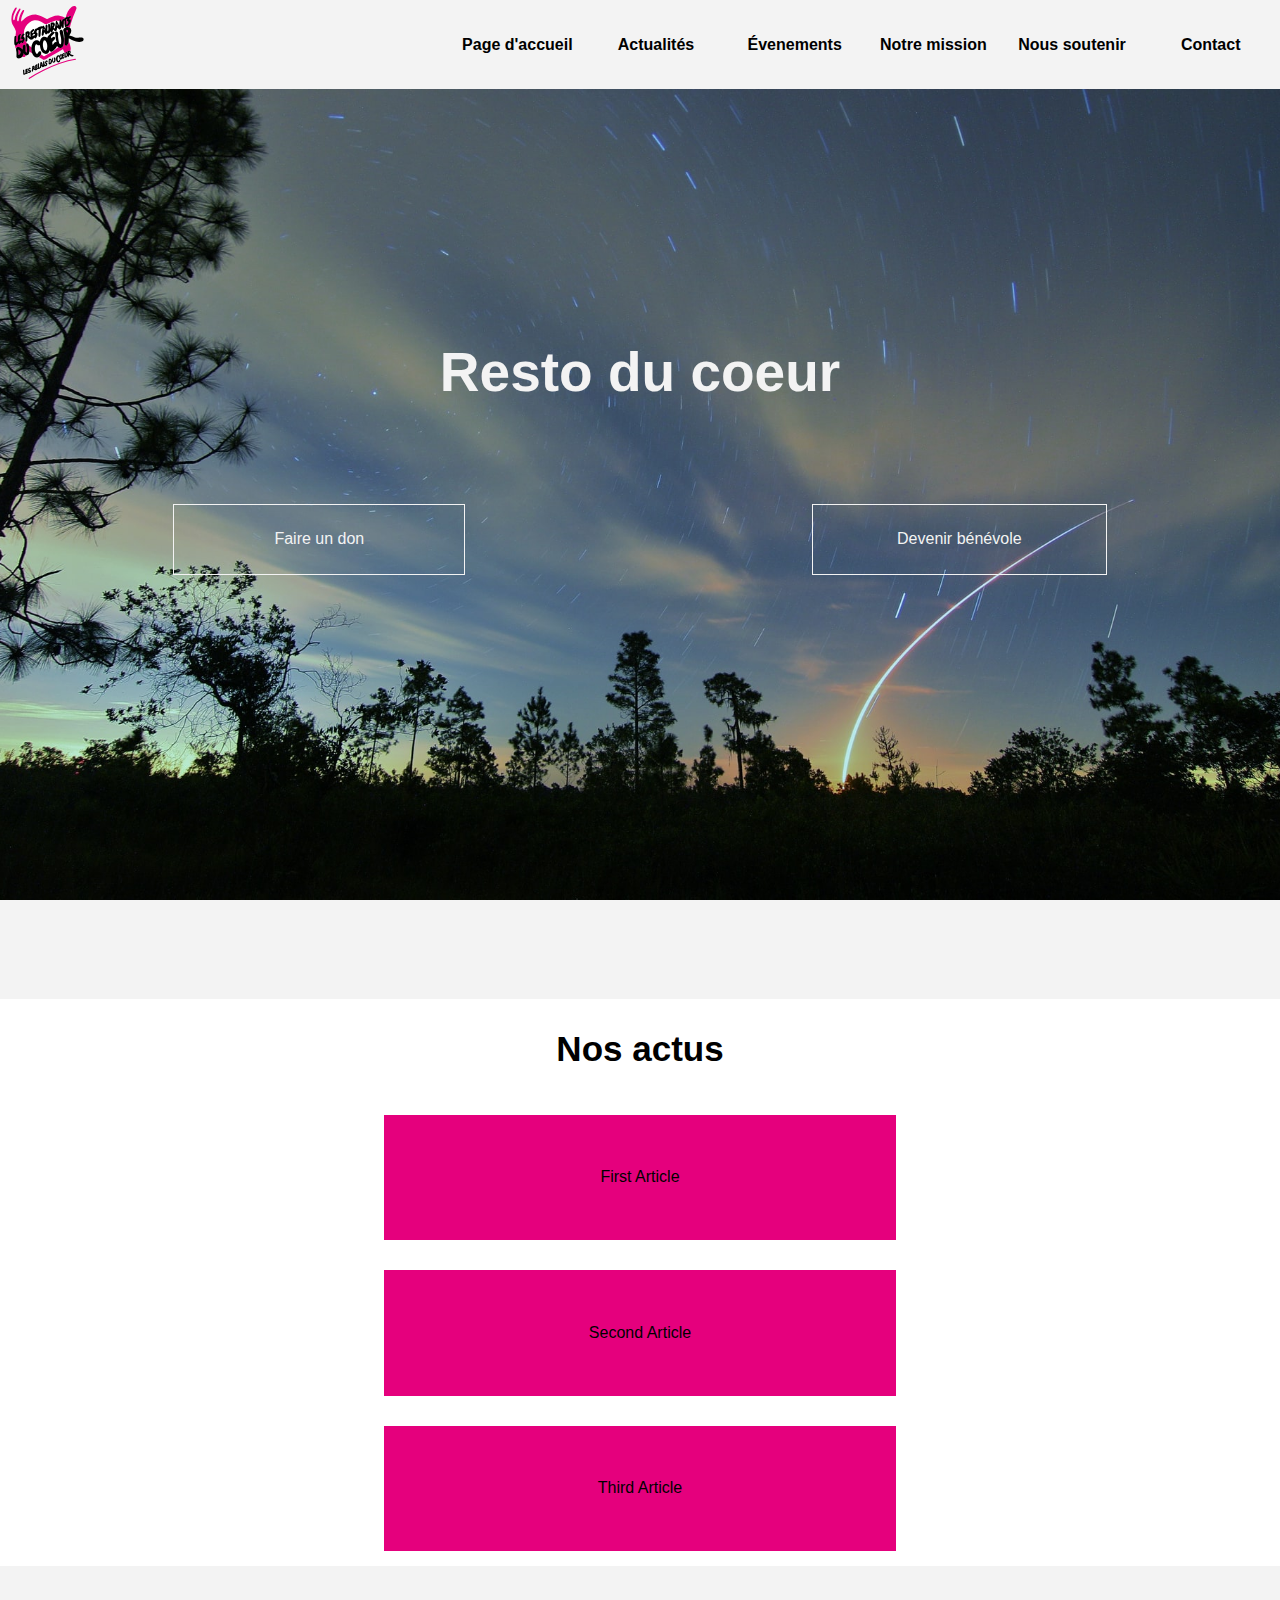
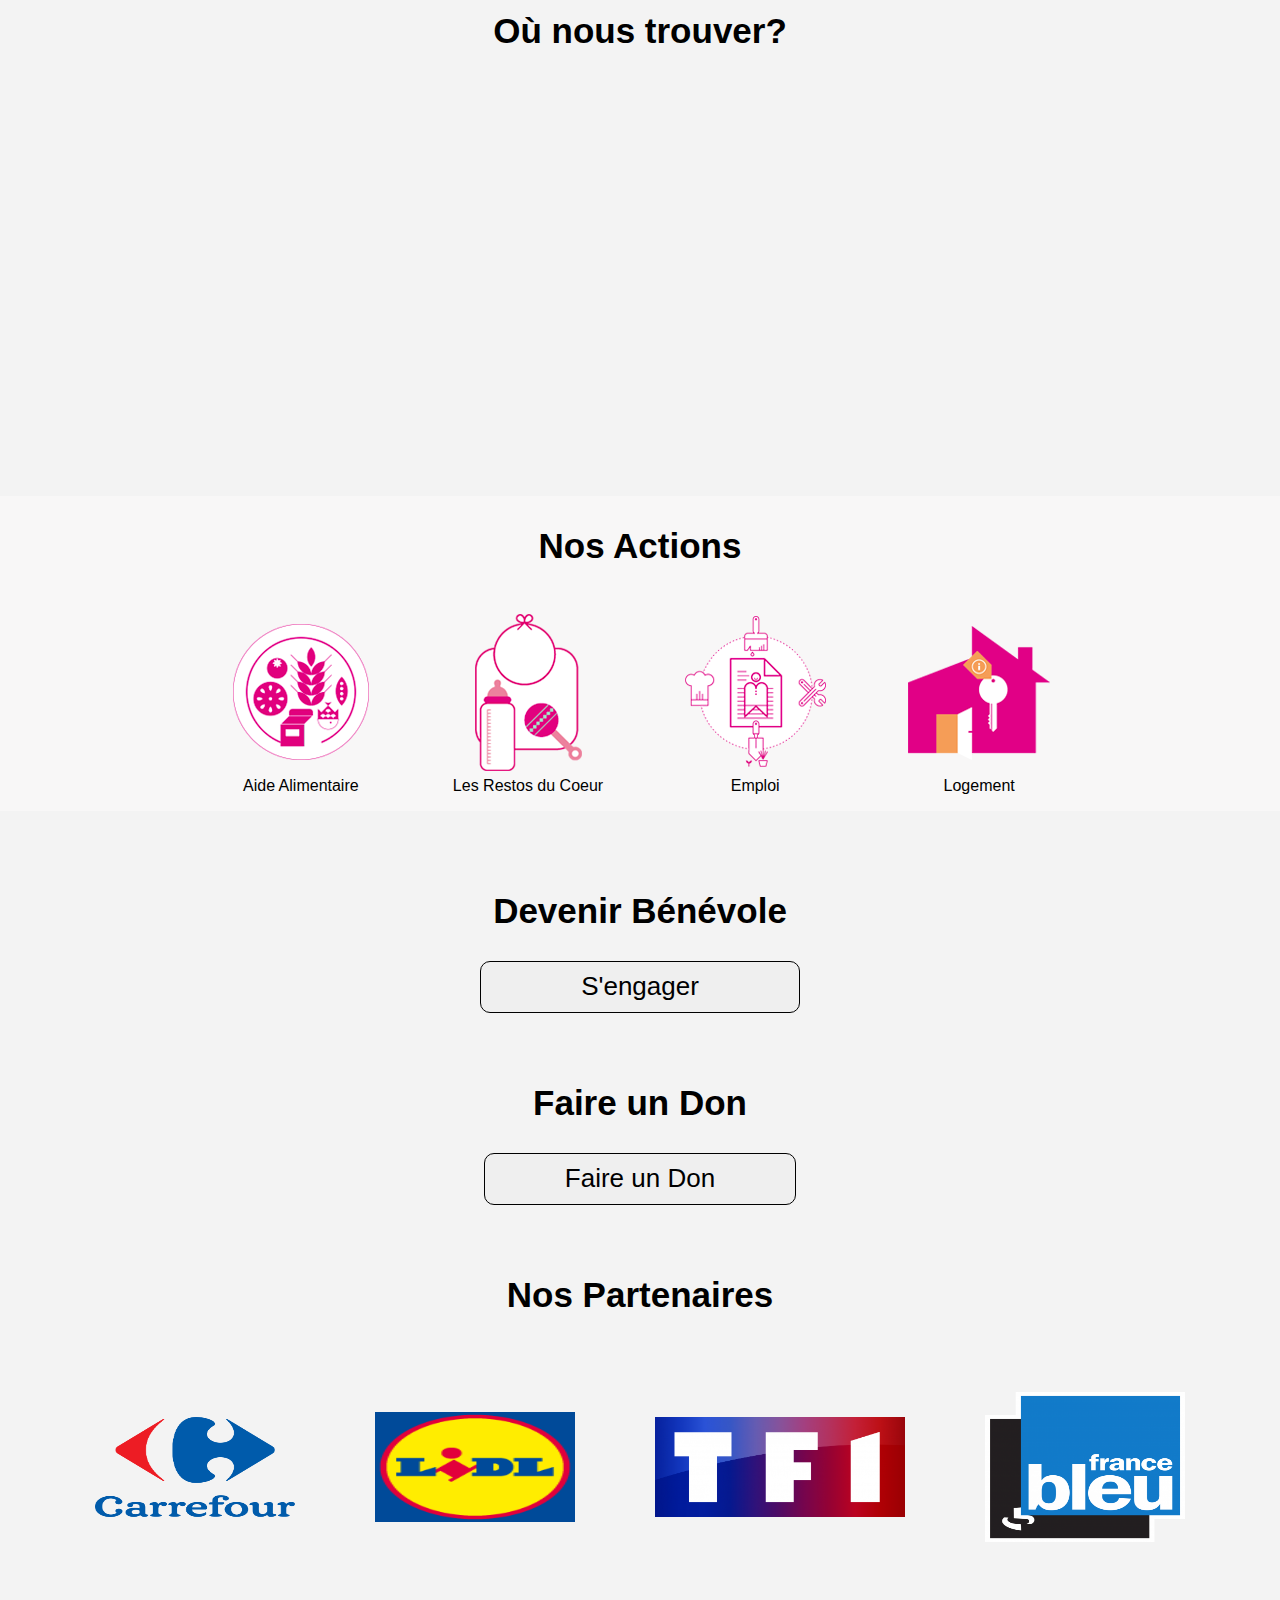
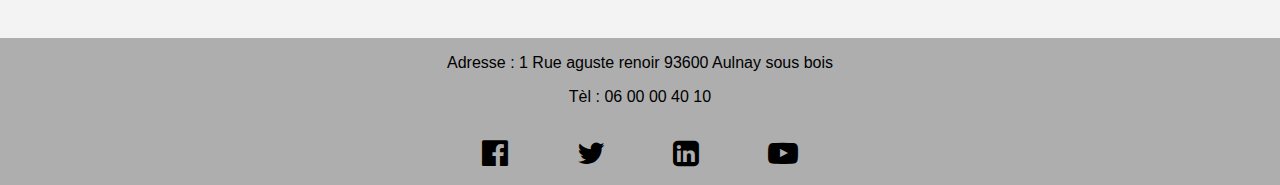
<file: index.html>
<!DOCTYPE html>

<html lang="fr">

<head>
    <meta charset="UTF-8">
    <meta name="description" content="Site vitrine association à but non lucratif crée par Erdal et Maria">
    <meta name="keywords" content="Association, but non lucratif, faire un don, bénévole, partenaires">
    <meta name="author" content="Maria / Erdal">
    <meta name="viewport" content="width=device-width, initial-scale=1.0">
    <link rel="stylesheet" href="./css/normalize.css">
    <link rel="stylesheet" href="https://stackpath.bootstrapcdn.com/font-awesome/4.7.0/css/font-awesome.min.css">
    <link rel="stylesheet" href="./css/style_index.css">
    <link rel="stylesheet" href="./css/responsive_index.css">
    <title>Site Vitrine association a but non lucratif</title>
</head>

<body>
    <!--Header & nav section-->

    <header>

        <nav>
            <figure class="imgContainer">
                <a href="./index.html"><img src="./images/logo.svg"
                        alt="Logo du site association à but non lucratif"></a>
            </figure>

            <button id="button-menu-hover">&#9776; <span>Menu</span></button>

            <ul class="menuList">
                <li><a href="./index.html">Page d'accueil</a></li>
                <li><a href="#actualites">Actualités</a></li>
                <li><a href="./events.html">Évenements</a></li>
                <li><a href="#">Notre mission</a></li>
                <li><a href="#faireUnDonSection">Nous soutenir</a></li>
                <li><a href="#liens-réseaux-sociaux">Contact</a></li>
            </ul>
        </nav>

        <section class="subHeaderSection">
            <h1>Resto du coeur</h1>
            <a href="#faireUnDonSection">Faire un don</a>
            <a href="#benevolatSection">Devenir bénévole</a>
        </section>
    </header>

    <!--Main section-->
    <main>
        <section id="actualites" class="section-actus">
            <h2>Nos actus</h2>
            <article class="box-actus">First Article</article>
            <article class="box-actus">Second Article</article>
            <article class="box-actus">Third Article</article>
        </section>

        <!--Où nous trouver section-->

        <section id="section-maps">
            <!--Où nous trouver section-->
            <section>
                <h2>Où nous trouver?</h2>
                <article>
                    <iframe class="iframeIndex"
                        src="https://www.google.com/maps/embed?pb=!1m18!1m12!1m3!1d2620.0391021847568!2d2.4879677155726982!3d48.952741302012896!2m3!1f0!2f0!3f0!3m2!1i1024!2i768!4f13.1!3m3!1m2!1s0x47e614953d3e0d95%3A0xc4c4ef2cc24d942e!2s1%20Rue%20Auguste%20Renoir%2C%2093600%20Aulnay-sous-Bois!5e0!3m2!1sfr!2sfr!4v1596458317046!5m2!1sfr!2sfr"
                        width="450" height="300" frameborder="0" style="border:0;" allowfullscreen=""
                        aria-hidden="false" tabindex="0"></iframe>
                </article>
            </section>

            <!--Our actions section-->
            <section class="section-actions">
                <h2>Nos Actions</h2>
                <div class="parent-box-action">
                    <figure class="box-actions">
                        <img src="./images/idealimentaire-actions.png" alt="">
                        <figcaption>Aide Alimentaire</figcaption>
                    </figure>

                    <figure class="box-actions">
                        <img src="./images/restos-bb-actions.png" alt="">
                        <figcaption>Les Restos du Coeur</figcaption>
                    </figure>
                    <figure class="box-actions">
                        <img src="./images/emploi-actions.png" alt="">
                        <figcaption>Emploi</figcaption>
                    </figure>
                    <figure class="box-actions">
                        <img src="./images/logement-actions.png" alt="">
                        <figcaption>Logement</figcaption>
                    </figure>
                </div>
            </section>

            <!--Btn call to action-->
            <section id="benevolatSection" class="benevolat">
                <h2>Devenir Bénévole</h2>
                <button>S'engager</button>
            </section>

            <!-- Btn call to action-->
            <section id="faireUnDonSection" class="faireUnDon">
                <h2>Faire un Don</h2>
                <button>Faire un Don</button>
            </section>

            <section class="nosPartenaires">
                <h2>Nos Partenaires</h2>
                <article>
                    <figure>
                        <img src="./images/Logo_Carrefour.svg.png" title="carrefour, partenaire de notre association"
                            width="200" height="100"></img>
                    </figure> <!-- Pour les logos des partenaires -->
                    <figure>
                        <img src="./images/Lidl-partenaire.png" alt="lidl notre meilleur partenaire" width="200"
                            height="110">
                    </figure>
                    <figure>
                        <img src="./images/tf1-partenaire.png" alt="notre partenaire Tf1" width="250" height="100">
                    </figure>
                    <figure>
                        <img src="./images/france_bleu_logo_2015.png" alt="notre partenaire france bleu" width="200"
                            height="150">
                    </figure>
                </article>
            </section>

            <footer>
                <article>
                    <p>Adresse : 1 Rue aguste renoir 93600 Aulnay sous bois</p>
                    <p>Tèl : 06 00 00 40 10</p>
                </article>

                <article id="liens-réseaux-sociaux">
                    <p>
                        <a href=""><i class="fa fa-facebook-official" aria-hidden="true"></i></a>
                        <a href=""><i class="fa fa-twitter" aria-hidden="true"></i></a>
                        <a href=""><i class="fa fa-linkedin-square" aria-hidden="true"></i></a>
                        <a href=""><i class="fa fa-youtube-play" aria-hidden="true"></i></a>
                    </p>
                </article>
            </footer>
    </main>


    <script src="./js/script.js"></script>
</body>

</html>
</file>
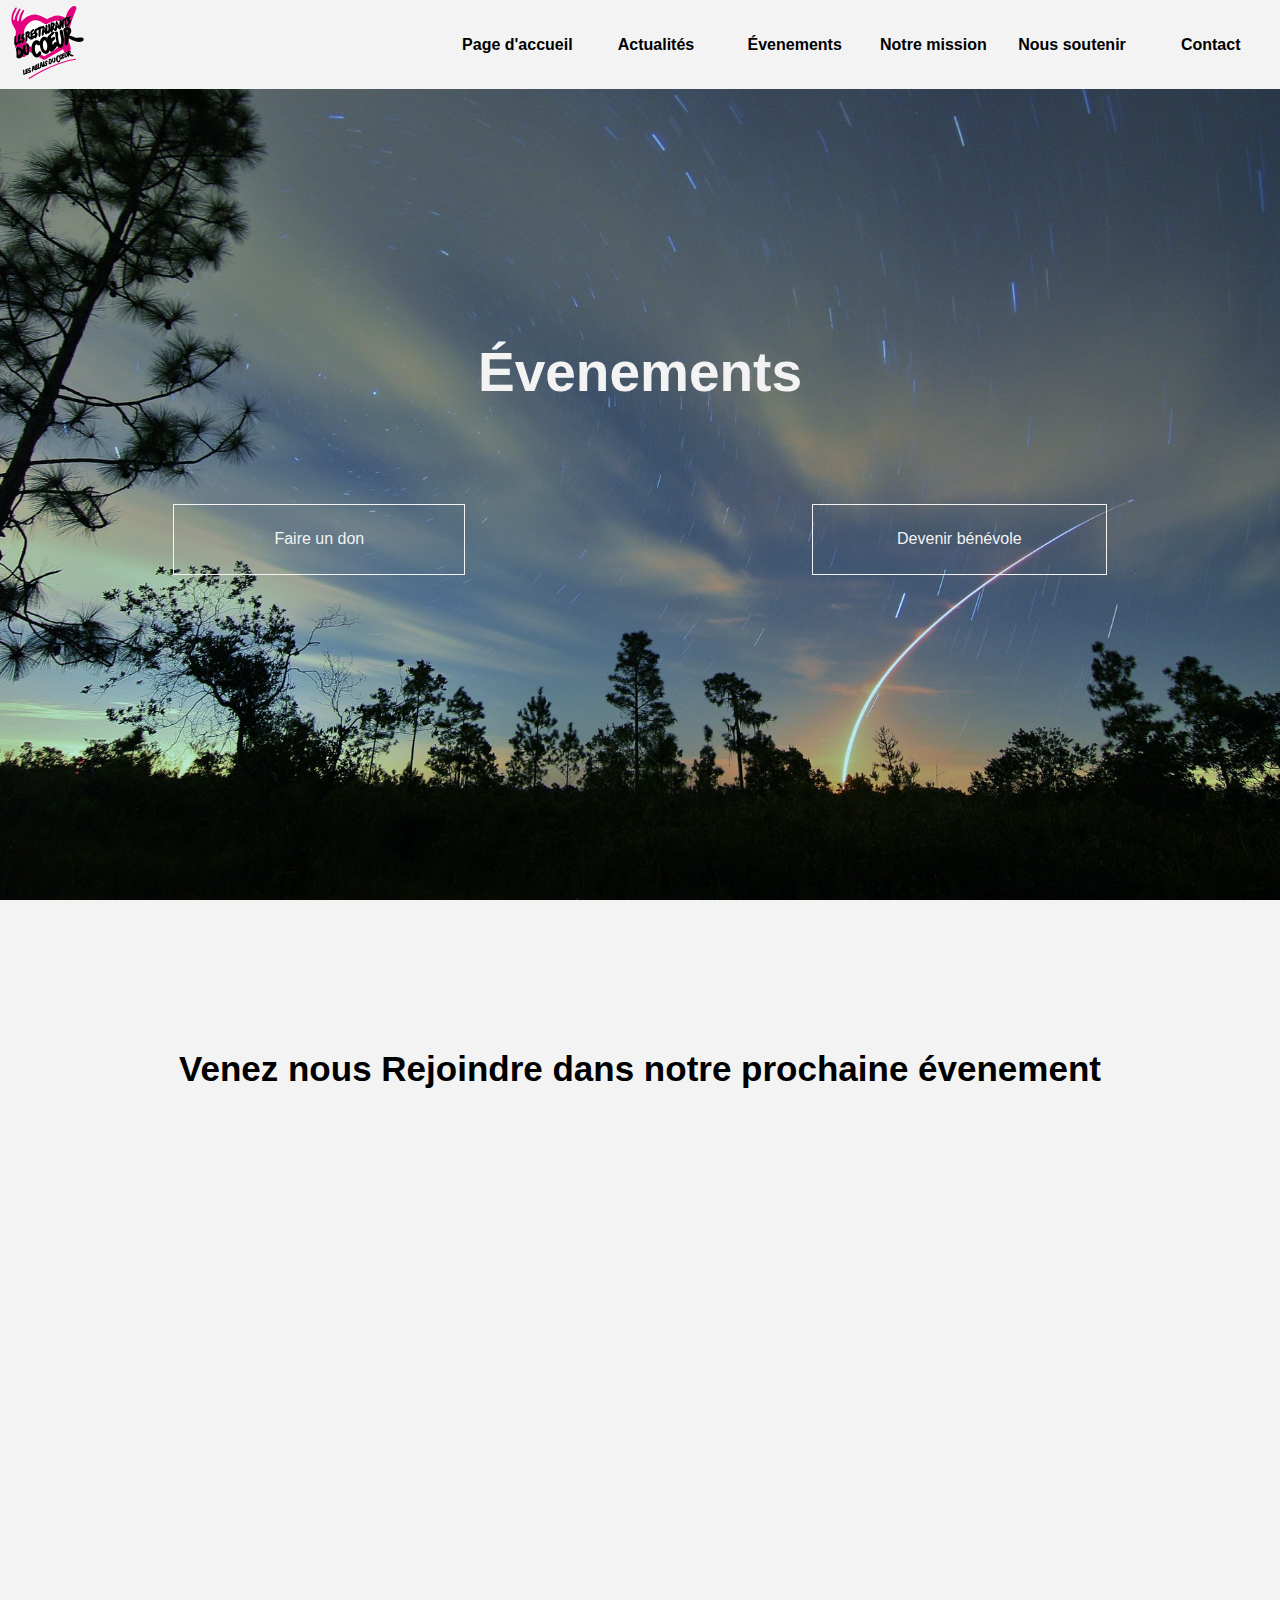
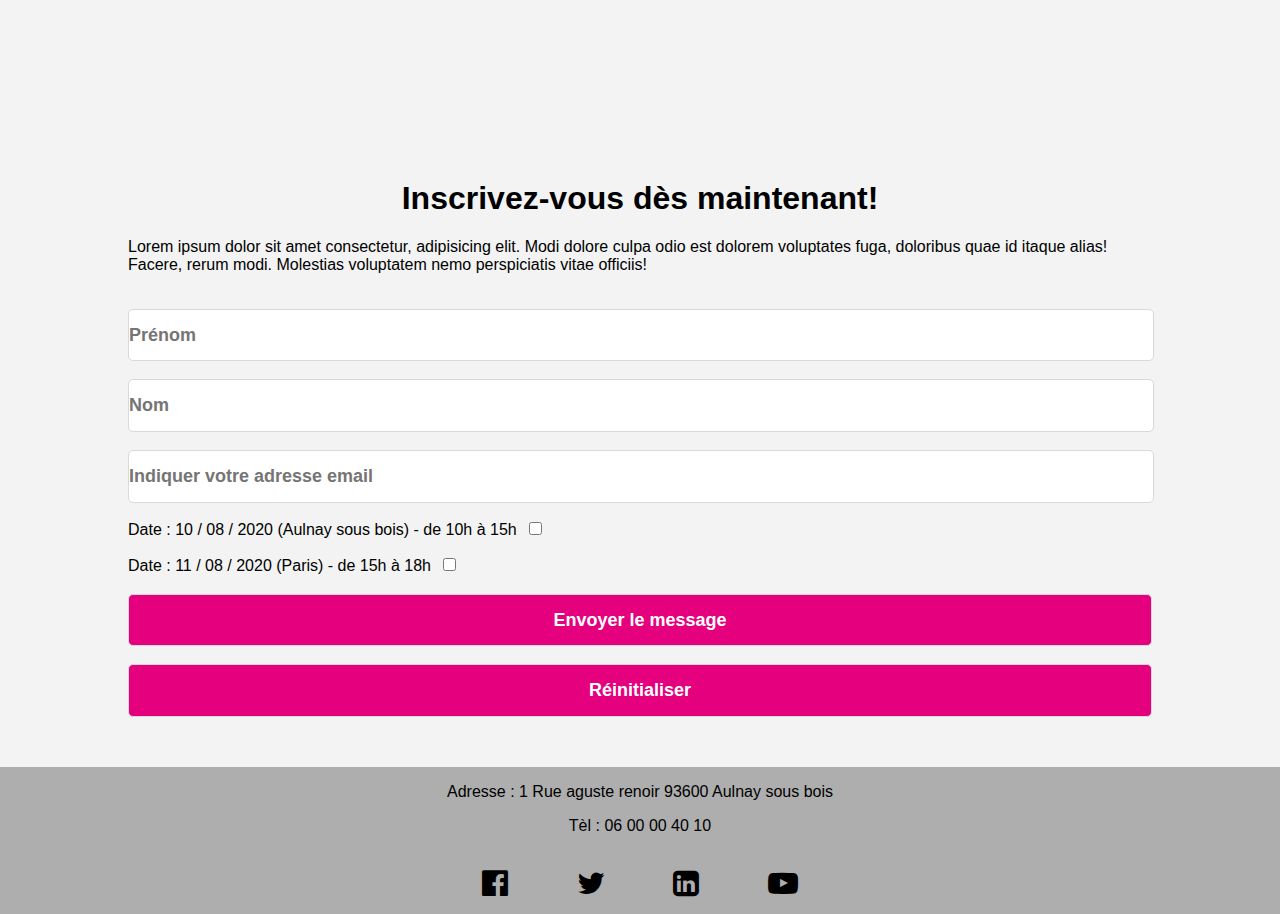
<file: events.html>
<!DOCTYPE html>
<html lang="fr">

<head>
    <meta charset="UTF-8">
    <meta name="description" content="Site vitrine association à but non lucratif crée par Erdal et Maria">
    <meta name="keywords" content="Association, but non lucratif, faire un don, bénévole, partenaires">
    <meta name="author" content="Maria / Erdal">
    <meta name="viewport" content="width=device-width, initial-scale=1.0">
    <link rel="stylesheet" href="./css/normalize.css">
    <link rel="stylesheet" href="https://stackpath.bootstrapcdn.com/font-awesome/4.7.0/css/font-awesome.min.css">
    <link rel="stylesheet" href="./css/style_index.css">
    <link rel="stylesheet" href="./css/responsive_index.css">
    <link rel="stylesheet" href="./css/style_events.css">
    <link rel="stylesheet" href="./css/responsive_events.css">
    <title>Evenement à venir</title>
</head>

<body>
    <header>

        <nav>
            <figure class="imgContainer">
                <a href="./index.html"><img src="./images/logo.svg"
                        alt="Logo du site association à but non lucratif"></a>
            </figure>

            <button id="button-menu-hover">&#9776; <span>Menu</span></button>

            <ul class="menuList">
                <li><a href="./index.html">Page d'accueil</a></li>
                <li><a href="#actualites">Actualités</a></li>
                <li><a href="./events.html">Évenements</a></li>
                <li><a href="#">Notre mission</a></li>
                <li><a href="#faireUnDonSection">Nous soutenir</a></li>
                <li><a href="#liens-réseaux-sociaux">Contact</a></li>
            </ul>
        </nav>

        <section class="subHeaderSection">
            <h1>Évenements</h1>
            <a href="#faireUnDonSection" class="don-btn">Faire un don</a>
            <a href="#benevolatSection" class="benevole-btn">Devenir bénévole</a>
        </section>
    </header>

    <main>
        <!-- video de presentation -->
        <h2>Venez nous Rejoindre dans notre prochaine évenement</h2>
        <article class="iframeContainer">
            <iframe class="iframeEvents" width="560" height="315" src="https://www.youtube.com/embed/2ICQlRO98l4"
                frameborder="0" allow="accelerometer; autoplay; encrypted-media; gyroscope; picture-in-picture"
                allowfullscreen></iframe>
        </article>


        <!-- formulaire -->
        <section class="formulaire">

            <h1 class="titreH1" id="contacterMoi">Inscrivez-vous dès maintenant!</h1>

            <p>Lorem ipsum dolor sit amet consectetur, adipisicing elit. Modi dolore culpa odio est dolorem voluptates
                fuga, doloribus quae id itaque alias! Facere, rerum modi. Molestias voluptatem nemo perspiciatis vitae
                officiis!</p>

            <form id="contact-forms" action="" role="form">

                <div class="inputButtonText">
                    <div>
                        <input class="inputBox" type="text" name="lastName" id="lastName" placeholder="Prénom">
                    </div>

                    <div>
                        <input class="inputBox" type="text" name="firstName" id="firstName" placeholder="Nom">
                    </div>
                    <div>
                        <input class="inputBox" type="email" name="email" id="email"
                            placeholder="Indiquer votre adresse email">
                    </div>

                    <div class="checkboxes">
                        <label for="date1"> Date : 10 / 08 / 2020 (Aulnay sous bois) - de 10h à 15h</label>
                        <input type="checkbox" id="date1">
                    </div>
                    <div class="checkboxes">
                        <label for="date2"> Date : 11 / 08 / 2020 (Paris) - de 15h à 18h
                            <input type="checkbox" id="date2">
                        </label>

                    </div>

                </div>

                <input class="inputBox" type="submit" value="Envoyer le message" id="buttonEnvoyerReset">
                <input class="inputBox" type="reset" value="Réinitialiser" id="buttonEnvoyerReset">
            </form>
        </section>

    </main>

    <footer>
        <article>
            <p>Adresse : 1 Rue aguste renoir 93600 Aulnay sous bois</p>
            <p>Tèl : 06 00 00 40 10</p>
        </article>

        <article id="liens-réseaux-sociaux">
            <p>
                <a href=""><i class="fa fa-facebook-official" aria-hidden="true"></i></a>
                <a href=""><i class="fa fa-twitter" aria-hidden="true"></i></a>
                <a href=""><i class="fa fa-linkedin-square" aria-hidden="true"></i></a>
                <a href=""><i class="fa fa-youtube-play" aria-hidden="true"></i></a>
            </p>
        </article>
    </footer>

    <script src="./js/script.js"></script>
</body>

</html>
</file>
<file: css/style_index.css>
/* format mobile */
html {
    font-size: 10px;
    scroll-behavior: smooth;
    font-family: Arial,Helvetica,sans-serif;
}

body {
    background-color: #f3f3f3;
    font-size: 1.6rem;
}

/* Variables */
:root {
    /* nav colors */
    --nav-bg-color:#000;
    /* btn colors for headers */
    --btn-color: white;
    --btn-bg-color:#e5007d;
}


/* Header css style section */
.subHeaderSection {
    background: url('../images/header_image.jpg') no-repeat center center fixed;
    -webkit-background-size: cover;
    -moz-background-size: cover;
    -o-background-size: cover;
    background-size: cover;
    height: 100vh;
    display: flex;
    justify-content: space-around;
    align-items: space-around;
    align-content: center;
    flex-wrap: wrap;

}

/* set up title */
.subHeaderSection h1 {
    width: 100%;
    color: #f3f3f3;
    text-align: center;
    margin-top: -160px;
    font-size: 55px;
}

/* set up btns */
.subHeaderSection>a {
    text-decoration: none;
    color: #f3f3f3;
    border: 1px solid #f3f3f3;
    padding: 25px;
    margin: 3px;
    transition: all .3s;
    -webkit-transition: all .3s;
    -moz-transition: all .3s;
    -ms-transition: all .3s;
    -o-transition: all .3s;
}

/* set up btn devenir bénévole */
.subHeaderSection>a:last-child {
    padding: 25px 84px;
}


.subHeaderSection>a:hover {
    color: var(--btn-color);
    background-color: var(--btn-bg-color);
    border-color: var(--btn-bg-color);
    box-shadow: 2px 2px 5px #aeaeae;
    border-radius: 5px;
    -webkit-border-radius: 5px;
    -moz-border-radius: 5px;
    -ms-border-radius: 5px;
    -o-border-radius: 5px;

}

/* logo*/
.imgContainer {
    margin: 0;
    padding: 0;
}

.imgContainer img {
    width: 100%;
    height: 60px;
    margin: 5px;
}

/* header set up  */
nav {
    position: relative;
    display: flex;
    justify-content: space-between;
}

#button-menu-hover {
    background-color: #f3f3f3;
    width: 100%;
    height: 60px;
    font-size: 3.6rem;
    text-align: right;
    border: none;
}

#button-menu-hover>span {
    margin-left: 10px;
    font-size: 2.6rem;
}

nav ul {
    display: none;
    width: 100%;
    padding-left: 0;
    background-color: var(--nav-bg-color);
    text-align: center;
    position: absolute;
    top: 49px;
}

.show {
    display: initial;
}

nav>ul li {
    width: 100%;
    padding: 10px 0;
    text-align: center;
    list-style-type: none;
    transition: all .3s;
    -webkit-transition: all .3s;
    -moz-transition: all .3s;
    -ms-transition: all .3s;
    -o-transition: all .3s;
}

nav ul li:hover {
    background-color: #f068b2;
}

nav>ul li a {
    text-decoration: none !important;
    color: #fff;
}

.subHeaderSection {
    align-self: flex-end;
}

/* style Devenir Bénévole */
.benevolat,
.faireUnDon {
    text-align: center;
}

.benevolat>button,
.faireUnDon>button {
    font-size: 2.6rem;
    border: 1px solid #000;
    padding: 10px 100px;
    border-radius: 10px;
    -webkit-border-radius: 10px;
    -moz-border-radius: 10px;
    -ms-border-radius: 10px;
    -o-border-radius: 10px;
    transition: all .3s;
    -webkit-transition: all .3s;
    -moz-transition: all .3s;
    -ms-transition: all .3s;
    -o-transition: all .3s;
}

.benevolat>button:hover {
    background-color: #e5007d;
    border-color: #87cefa;
    color: #fff;
}

.faireUnDon>button {
    padding: 10px 80px;
}

.faireUnDon>button:hover {
    background-color: #e5007d;
    border-color: #87cefa;
    color: #fff;
}

/* Nos partenaires style section */

.nosPartenaires,
.faireUnDon,
.benevolat {
    margin-top: 40px;
}

.nosPartenaires {
    margin-bottom: 50px;
}

.nosPartenaires>h2 {
    text-align: center
}

.nosPartenaires article {
    width: 100%;
    display: flex;
    justify-content: space-around;
    flex-wrap: wrap;
}

.nosPartenaires>article>figure {
    max-width: 100%;
    height: 210px;

    display: flex;
    justify-content: center;
    align-items: center;
}

h2 {
    /* centrer tout mes titres */
    text-align: center;
    margin: 30px;
    font-size: 3.5rem;

}

.section-actus {
    background-color: #fff;
}

.box-actus {
    /* configuration des articles actus */
    background-color: #e5007d;
    width: 40%;
    height: 150px;
    margin: 15px;

    display: flex;
    justify-content: center;
    align-items: center;
}


.section-actus,
#section-maps {
    width: 100%;
    height: 15cm;
    margin: 10px 0 15px;
    display: flex;
    flex-direction: column;
    align-items: center;
}



#section-maps {
    display: flex;
}

iframe {
    /* map street centre */
    align-items: center;
    margin: 0px;
}

.section-actions {
    width: 100%;
    height: 15cm;
    background-color: rgb(248, 247, 247);
    margin: 10px;

}

.parent-box-action {
    display: flex;
    justify-content: center;
    flex-wrap: wrap;
    width: 100%;
    text-align: center;
}

.section-actions article {
    width: 40%;
    height: 160px;
    background-color: lightgrey;
    margin: 10px;
}

/* footer css style section */
footer {
    width: 100%;
    background-color: #aeaeae;
    text-align: center;
    display: flex;
    justify-content: center;
    align-items: center;
    flex-direction: column;
    position: relative;
}

footer article {
    margin: 0;
    padding-bottom: 0;
}

#liens-réseaux-sociaux {
    margin-left: auto;
    margin-right: auto;
    width: 50%;
}

#liens-réseaux-sociaux p {
    padding-top: 0;
    display: flex;
    justify-content: space-around;
}

.fa-facebook-official,
.fa-twitter,
.fa-linkedin-square,
.fa-youtube-play {
    font-size: 3rem;
    color: #000;
    transition: all .3s;
    -webkit-transition: all .3s;
    -moz-transition: all .3s;
    -ms-transition: all .3s;
    -o-transition: all .3s;
}

.fa-facebook-official:hover {
    color: #3B5998;
}

.fa-twitter:hover {
    color: #00ACEE;
}

.fa-linkedin-square:hover {
    color: #0E76A8;
}

.fa-youtube-play:hover {
    color: #C4302B;
}

.subHeaderSection a{
    
    padding: 25px;
    padding-left: 100px;
    padding-right: 100px;
}
</file>
<file: css/responsive_index.css>
/* format pc */
@media screen and (min-width: 1025px) {

    body {
        background-color: #f3f3f3;
    }

    #button-menu-hover {
        display: none;
    }

    nav>.menuList {
        display: flex;
        position: initial;
        background-color: #f3f3f3;
    }

    nav ul {
        width: 65%;
        padding-top: 0px;
        margin: initial;
        background-color: var(--nav-bg-color);
        text-align: center;
    }

    nav>ul li {
        display: flex;
        justify-content: center;
        align-items: center;
        padding: 0 0;
        list-style-type: none;
        transition: all .3s;
        -webkit-transition: all .3s;
        -moz-transition: all .3s;
        -ms-transition: all .3s;
        -o-transition: all .3s;
    }

    nav>ul>li>a {
        color: #000;
        font-weight: bold;
    }

    .imgContainer img {
        width: 100%;
        height: 75px;
        margin: 5px;
    }

    
.subHeaderSection h1{
    margin-top: -160px;
    font-size: 55px;
}

.iframeIndex {
    width: 1024px;
    height: 400px;
}

#liens-réseaux-sociaux {
    margin-left: auto;
    margin-right: auto;
    width: 30%;
}

}
</file>
<file: css/style_events.css>
html {
    font-size: 10px;
}

body {
    background-color: #f3f3f3;
    font-size: 1.6rem;
}

main>h1 {
    text-align: center;
}

.imgContainer {
    display: inline-block !important;
}

/* Contact Forms begins here */

.formulaire {
    margin-left: auto;
    margin-right: auto;
    width: 90%;
    margin-bottom: 50px;
}

.inputButtonText {
    display: flex;
    justify-content: center;
    align-items: center;
    flex-direction: column;
}

.inputButtonText>div {
    width: 100%;
}

.inputBox {
    width: 100%;
    font-size: 16px;
    padding: 15px 0;
    margin-top: 18px;
    border-radius: 5px;
    border: 1px solid #d9d9d9;
    font-weight: 600;
    font-size: 18px;
}

.checkboxes {
    margin-top: 18px;
}
.checkboxes input {
    margin-left: 8px;
}

input:focus {
    border: 1px solid #4A99CA;
}

#buttonEnvoyerReset {
    background-color: #e5007d;
    font-weight: 600;
    font-size: 18px;
    color: #fff;
}

#buttonEnvoyerReset:hover {
    background-color: #b30564;
}
</file>
<file: css/responsive_events.css>
/* format pc */
@media screen and (min-width: 1025px) {

    h1 {
        text-align: center;
    }

    main > h2 {
        margin-top: 6rem;
    }

    .iframeContainer {
        display: flex;
        justify-content: center;
        align-items: center;
    }

    .iframeEvents {
        width: 80%;
        height: 600px;

    }


    .subHeaderSection a {

        padding: 25px;
        padding-left: 100px;
        padding-right: 100px;
        /* border: 5px greenyellow solid; */
    }

    .formulaire {
        width: 80%;
        margin-top: 6rem;
    }

}
</file>
